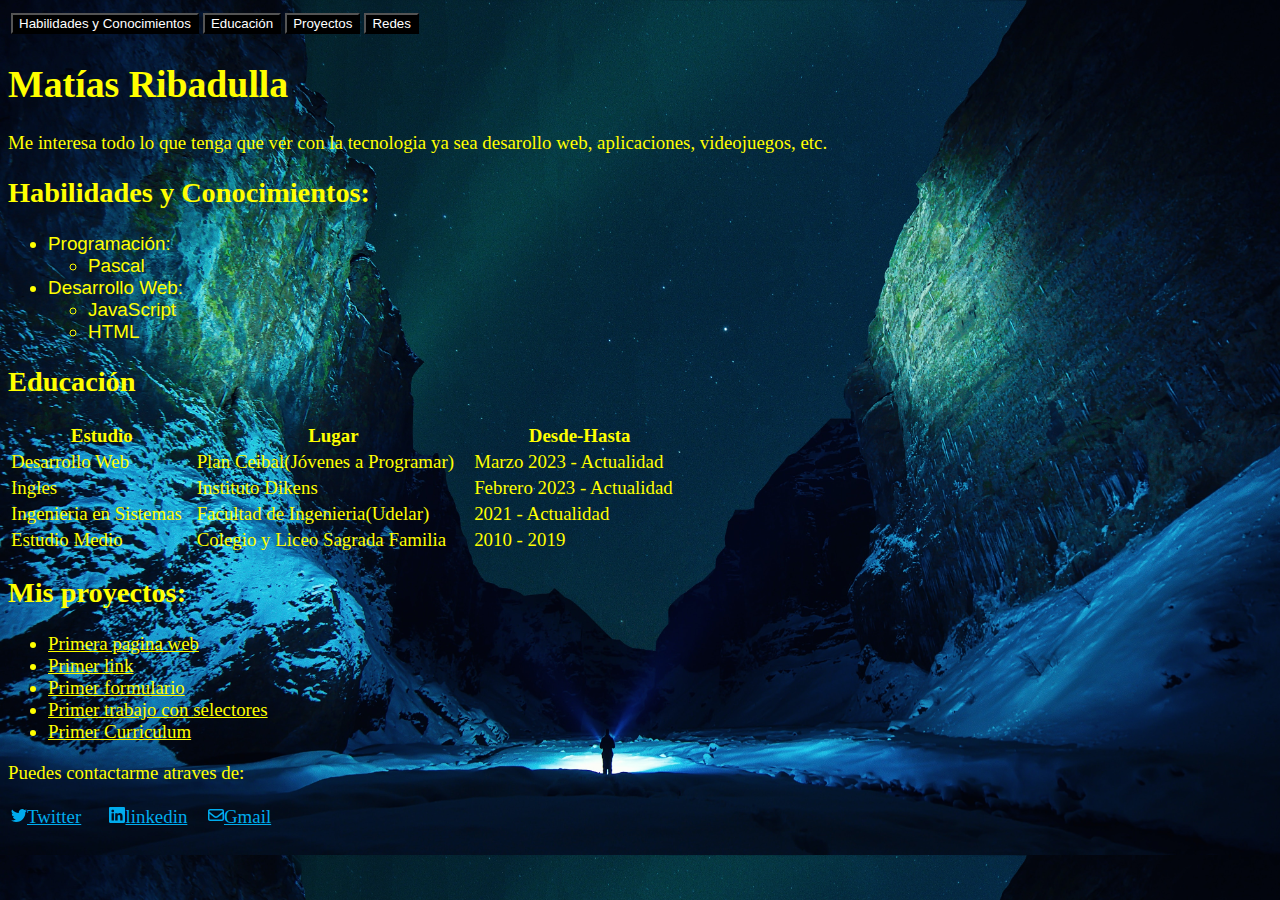
<file: index.html>
<!DOCTYPE html>
<html lang="en">
<head>
    <meta charset="UTF-8">
    <meta name="viewport" content="width=device-width, initial-scale=1.0">
    <link rel="stylesheet" href="style.css">
    <title>Document</title>
</head>
<body>
    <div class="header">
        <table>
            <td><a href="#skills"><button>Habilidades y Conocimientos</button></a></td>
            <td><a href="#Education"><button>Educación</button></a></td>
            <td><a href="#Proyects"><button>Proyectos</button></a></td>
            <td><a href="#Contact"><button>Redes</button></a></td>
        </table>
    </div>
    <div id="Info">
        <h1>Matías Ribadulla</h1>
        <p>Me interesa todo lo que tenga que ver con la tecnologia ya sea desarollo web, aplicaciones, videojuegos, etc.</p>
        
    </div>
    <div id="skills">
        <h2>Habilidades y Conocimientos:</h2>
        <ul>
            <li>Programación:</li>
            <ul>
                <li class="secundary">Pascal</li>
            </ul>
            <li>Desarrollo Web:</li>
            <ul>
                <li class="secundary">JavaScript</li>
                <li class="secundary">HTML</li>
            </ul>
        </ul>
    </div>
    <div id="Education">
        <h2>Educación</h2>
        <table>
            <thead>
                <th>Estudio</th>
                <th>Lugar</th>
                <th>Desde-Hasta</th>
            </thead>
            <tbody>
                <tr>
                    <td>Desarrollo Web</td>
                    <td>Plan Ceibal(Jóvenes a Programar)</td>
                    <td>Marzo 2023 - Actualidad</td>
                </tr>
                <tr>
                    <td>Ingles</td>
                    <td>Instituto Dikens</td>
                    <td>Febrero 2023 - Actualidad</td>
                </tr>
                <tr>
                    <td>Ingenieria en Sistemas</td>
                    <td>Facultad de Ingenieria(Udelar)</td>
                    <td>2021 - Actualidad</td>
                </tr>
                <tr>
                    <td>Estudio Medio</td>
                    <td>Colegio y Liceo Sagrada Familia</td>
                    <td>2010 - 2019</td>
                </tr>
            </tbody>
        </table>
    </div>
    <div id="Proyects">
        <h2>Mis proyectos:</h2>
        <ul>
            <li><a href="/proyectos/pagina/index.html">Primera pagina web</a></li>
            <li><a href="/proyectos/link/index.html">Primer link</a></li>
            <li><a href="/proyectos/formulario/index.html">Primer formulario</a></li>
            <li><a href="/proyectos/selectores/selectores.html">Primer trabajo con selectores</a></li>
            <li><a href="/proyectos/cv/CurriculumVitae.html">Primer Curriculum</a></li>
        </ul>
    </div>
    <div id="Contact">
        <p>Puedes contactarme atraves de:</p>
        <table>
            <td><a href="" class="Logo" title="Sigueme en Twitter"><svg xmlns="http://www.w3.org/2000/svg" width="16" height="16" fill="currentColor" class="bi bi-twitter" viewBox="0 0 16 16"> <path d="M5.026 15c6.038 0 9.341-5.003 9.341-9.334 0-.14 0-.282-.006-.422A6.685 6.685 0 0 0 16 3.542a6.658 6.658 0 0 1-1.889.518 3.301 3.301 0 0 0 1.447-1.817 6.533 6.533 0 0 1-2.087.793A3.286 3.286 0 0 0 7.875 6.03a9.325 9.325 0 0 1-6.767-3.429 3.289 3.289 0 0 0 1.018 4.382A3.323 3.323 0 0 1 .64 6.575v.045a3.288 3.288 0 0 0 2.632 3.218 3.203 3.203 0 0 1-.865.115 3.23 3.23 0 0 1-.614-.057 3.283 3.283 0 0 0 3.067 2.277A6.588 6.588 0 0 1 .78 13.58a6.32 6.32 0 0 1-.78-.045A9.344 9.344 0 0 0 5.026 15z"/> </svg>Twitter</a></td>
            <td><a href="" class="Logo" title="Conoce mas sobre mi"><svg xmlns="http://www.w3.org/2000/svg" width="16" height="16" fill="currentColor" class="bi bi-linkedin" viewBox="0 0 16 16"> <path d="M0 1.146C0 .513.526 0 1.175 0h13.65C15.474 0 16 .513 16 1.146v13.708c0 .633-.526 1.146-1.175 1.146H1.175C.526 16 0 15.487 0 14.854V1.146zm4.943 12.248V6.169H2.542v7.225h2.401zm-1.2-8.212c.837 0 1.358-.554 1.358-1.248-.015-.709-.52-1.248-1.342-1.248-.822 0-1.359.54-1.359 1.248 0 .694.521 1.248 1.327 1.248h.016zm4.908 8.212V9.359c0-.216.016-.432.08-.586.173-.431.568-.878 1.232-.878.869 0 1.216.662 1.216 1.634v3.865h2.401V9.25c0-2.22-1.184-3.252-2.764-3.252-1.274 0-1.845.7-2.165 1.193v.025h-.016a5.54 5.54 0 0 1 .016-.025V6.169h-2.4c.03.678 0 7.225 0 7.225h2.4z"/></svg>linkedin</a></td>
            <td><a href="" class="Logo" title="Contactame por Gmail"><svg xmlns="http://www.w3.org/2000/svg" width="16" height="16" fill="currentColor" class="bi bi-email" viewBox="0 0 512 512"><path d="M64 112c-8.8 0-16 7.2-16 16v22.1L220.5 291.7c20.7 17 50.4 17 71.1 0L464 150.1V128c0-8.8-7.2-16-16-16H64zM48 212.2V384c0 8.8 7.2 16 16 16H448c8.8 0 16-7.2 16-16V212.2L322 328.8c-38.4 31.5-93.7 31.5-132 0L48 212.2zM0 128C0 92.7 28.7 64 64 64H448c35.3 0 64 28.7 64 64V384c0 35.3-28.7 64-64 64H64c-35.3 0-64-28.7-64-64V128z"/></svg>Gmail</a></td>
        </table>
    </div>
</body>
</html>
</file>
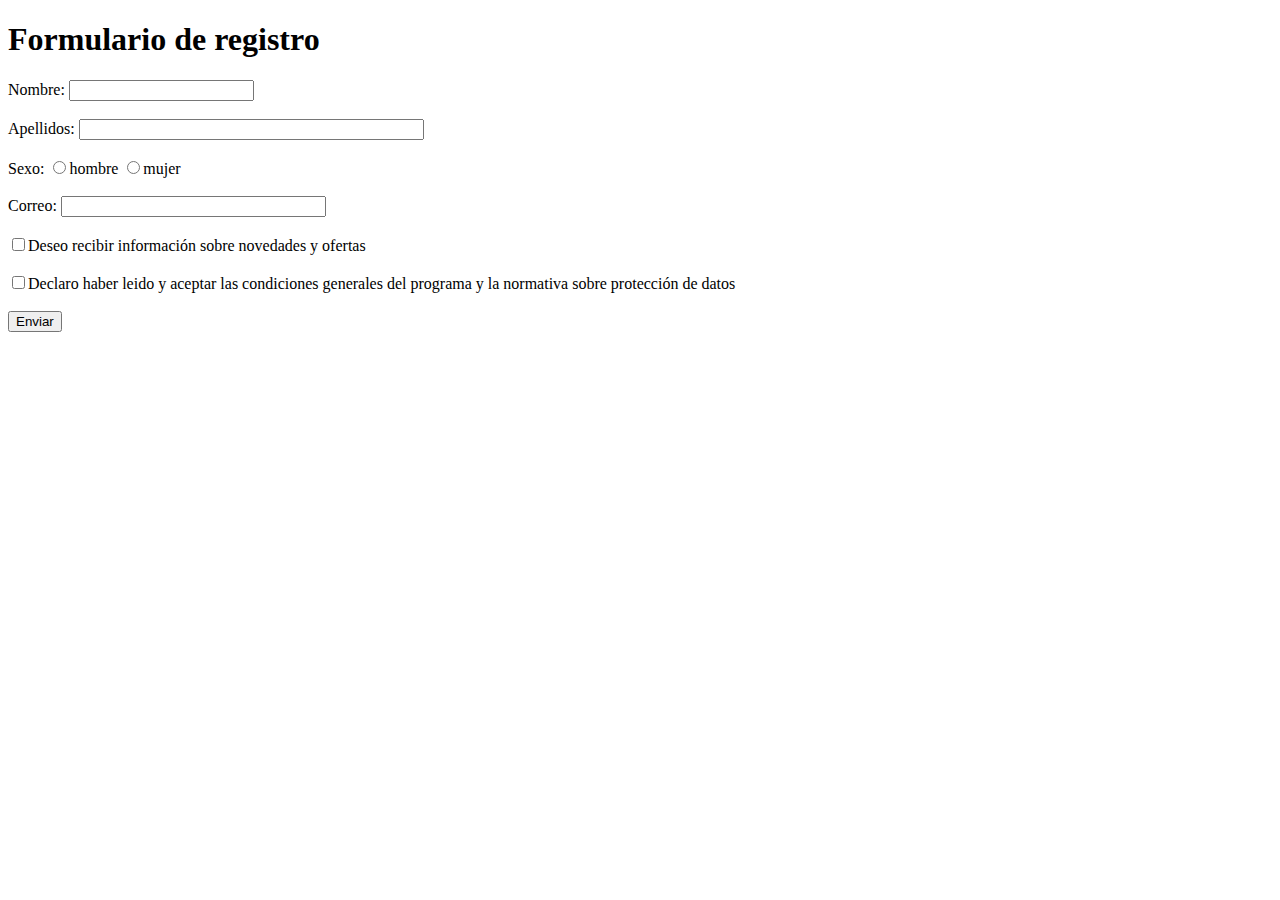
<file: proyectos/formulario/index.html>
<!DOCTYPE html>
<html lang="en">
<head>
    <meta charset="UTF-8">
    <meta name="viewport" content="width=device-width, initial-scale=1.0">
    <title>Document</title>
</head>
<body>
    <h1>Formulario de registro</h1>
    <form action="">
    <label for="nombre">Nombre: </label><input type="text" name="nombre" required><br>
    <br>
    <label for="apellidos">Apellidos: </label><input type="text" name="apellido" size="40" required><br>
    <br>
    <label for="sexo">Sexo: </label> 
        <input type="radio" name="sexo" value="h">hombre
        <input type="radio" name="sexo" value="m" required>mujer<br>
    <br>
        <label for="correo">Correo: </label><input type="text" name="mail" size="30"><br>
    <br>
    <input type="checkbox">Deseo recibir información sobre novedades y ofertas<br>
    <br>
    <input type="checkbox">Declaro haber leido y aceptar las condiciones generales del programa y la normativa sobre protección de datos<br>
    <br>
    <input type="button" value="Enviar">
    <br>
    </form>
</body>
</html>
</file>
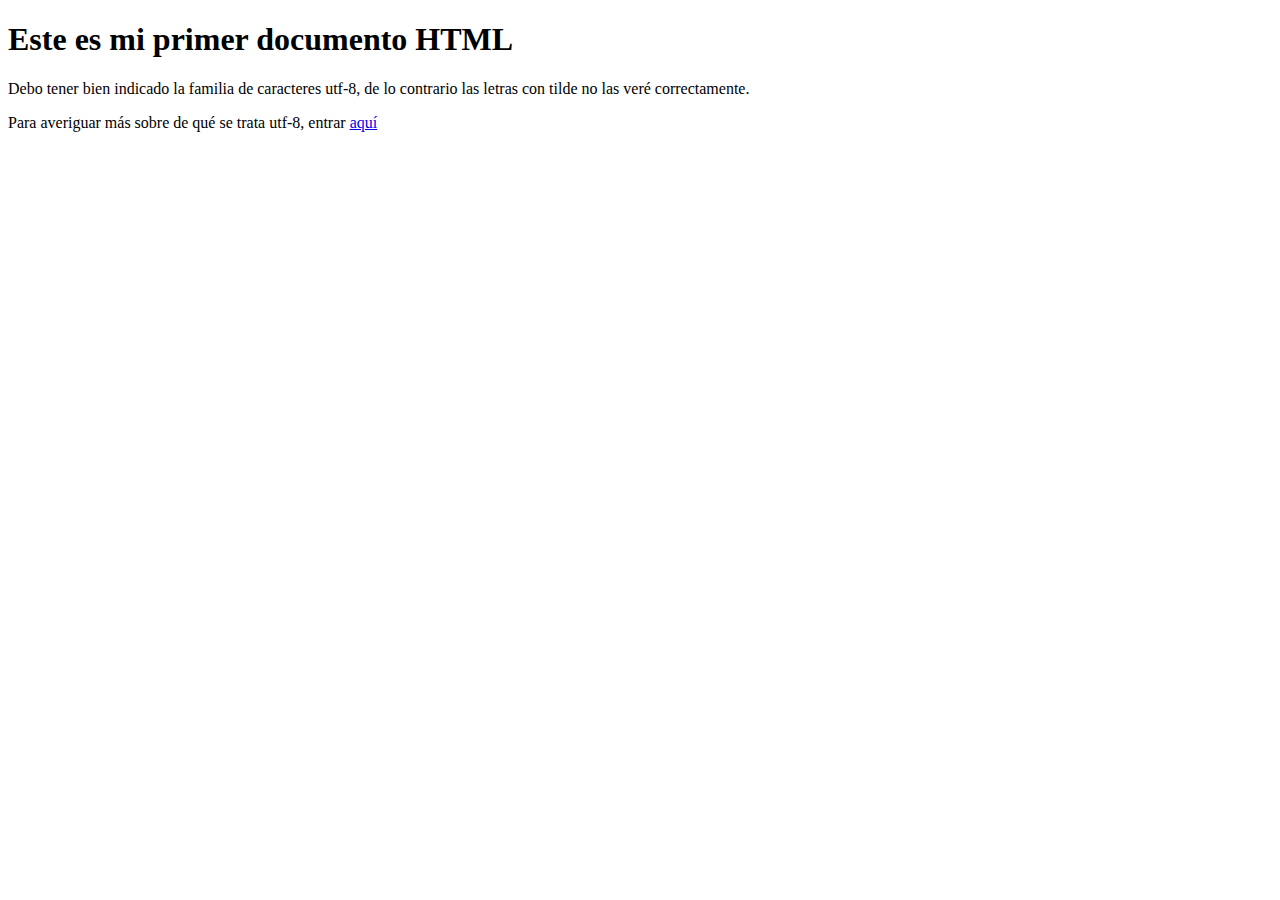
<file: proyectos/link/index.html>
<!DOCTYPE html>
<html lang="es">
<head>
    <meta charset="UTF-8">
    <meta name="viewport" content="width=device-width, initial-scale=1.0">
    <title>¡Este es mi primer documento HTML!</title>
</head>
<body>
    <h1><strong>Este es mi primer documento HTML</strong></h1>
    <p>Debo tener bien indicado la familia de caracteres utf-8, de lo contrario las letras con tilde no las veré correctamente.</p>
    <p>Para averiguar más sobre de qué se trata utf-8, entrar <a href="https://desarrolloweb.com/articulos/juego-caracteres-charset-html.html">aquí</a></p>
</body>
</html>
</file>
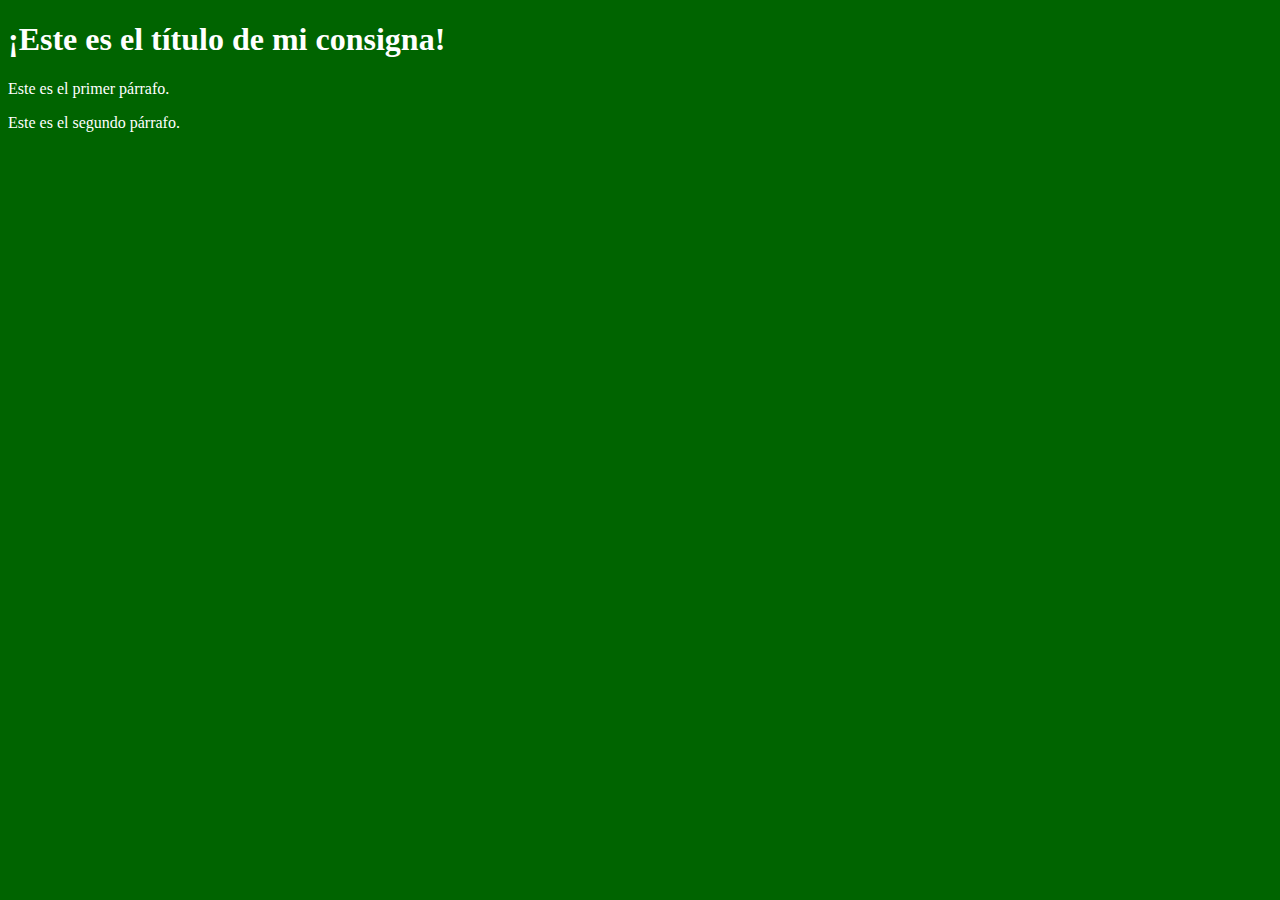
<file: proyectos/pagina/index.html>
<!DOCTYPE html>
<html>
    <head>
        <link href="estilos.css" rel="stylesheet" type="text/css">
        <title>Tarea 1</title>
    </head>
    <body>
        <h1>¡Este es el título de mi consigna!</h1>
        <p>Este es el primer párrafo.</p>
        <p>Este es el segundo párrafo.</p>
    </body>
</html>
</file>
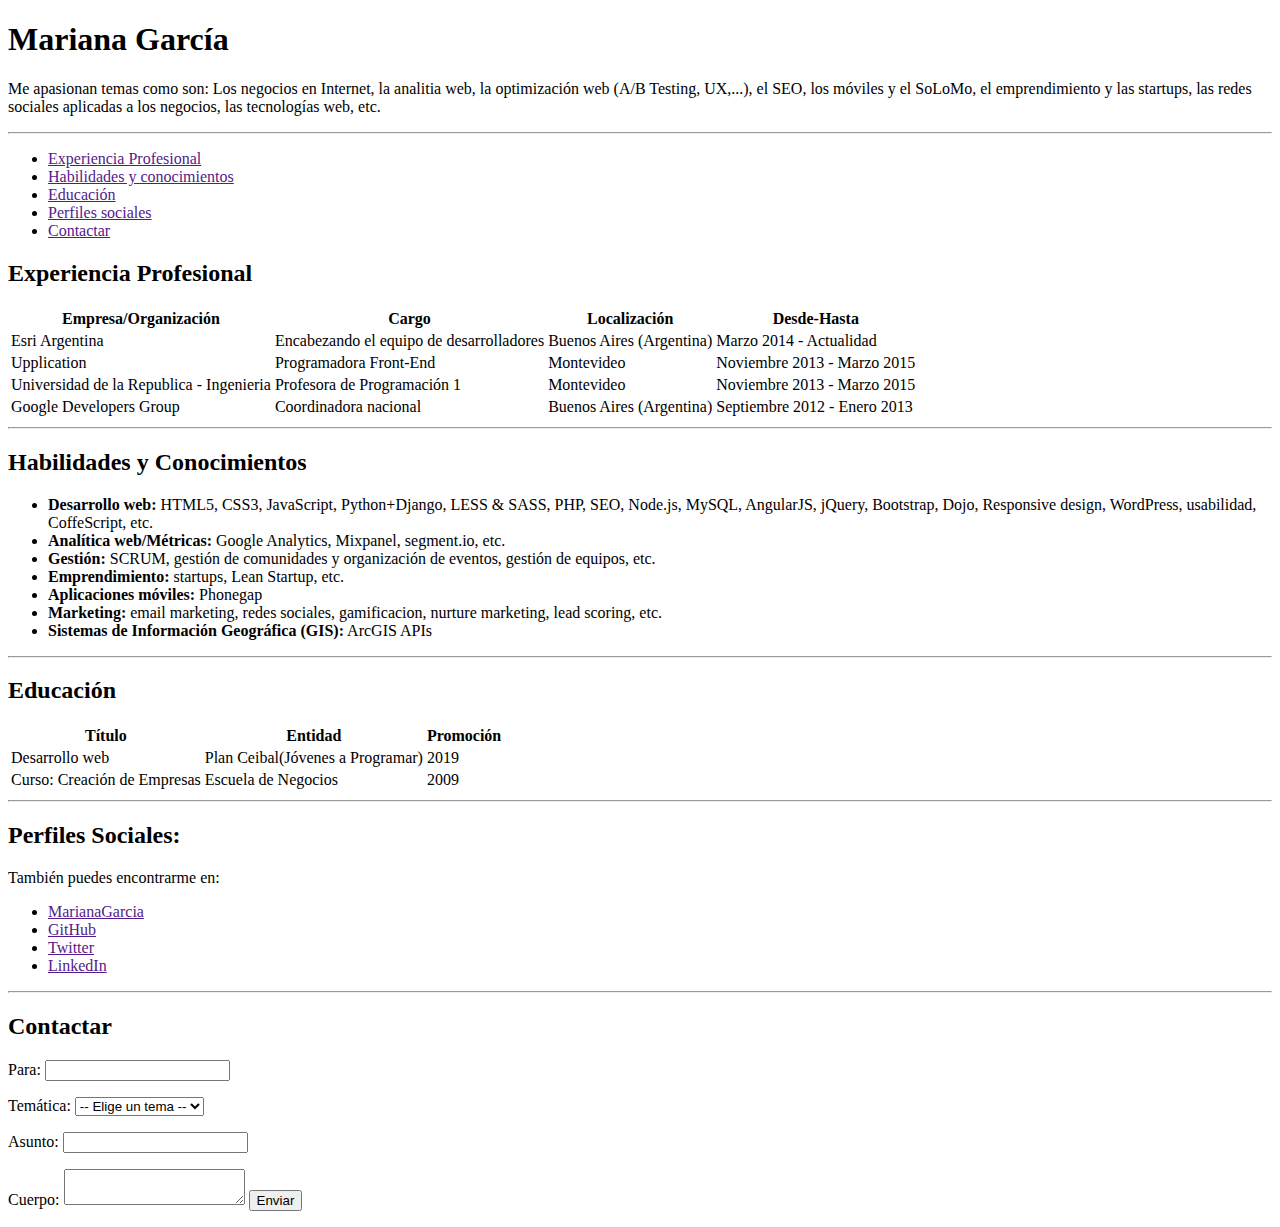
<file: proyectos/cv/CurriculumVitae.html>
<!DOCTYPE html>
<html lang="es">
<head>
    <meta charset="UTF-8">
    <meta name="viewport" content="width=device-width, initial-scale=1.0">
    <title>Currículum Vitae</title>
</head>
<!-- Participantes: Lucía Claro, Romina Gonzalez, Mateo Amorin, Matías Ribadulla, Pablo Zambrano, Valentín Acosta y Nahuel Carbajal.   -->
<body>
    <h1>Mariana García</h1>
    <p>Me apasionan temas como son: Los negocios en Internet, la analitia web, la optimización web (A/B Testing, UX,...), el SEO, los móviles y el SoLoMo, el emprendimiento y las startups, las redes sociales aplicadas a los negocios, las tecnologías web, etc.</p>
 <hr>
 <ul>
    <li><a href="">Experiencia Profesional</a></li>
    <li><a href="">Habilidades y conocimientos</a></li>
    <li><a href="">Educación</a></li>
    <li><a href="">Perfiles sociales</a></li>
    <li><a href="">Contactar</a></li>
    
 </ul>
 <h2><strong>Experiencia Profesional</strong></h2>
<table>
        <thead>
            <tr>
                <th><strong>Empresa/Organización</strong></th>
                <th><strong>Cargo</strong></th>
                <th><strong>Localización</strong></th>
                <th><strong>Desde-Hasta</strong></th>
            </tr> 
        </thead>
            <tr>
                <td>Esri Argentina</td>
                <td>Encabezando el equipo de desarrolladores</td>
                <td>Buenos Aires (Argentina)</td>
                <td>Marzo 2014 - Actualidad</td>
            </tr>
            <tr>
                <td>Upplication</td>
                <td>Programadora Front-End</td>
                <td>Montevideo</td>
                <td>Noviembre 2013 - Marzo 2015</td>
            </tr>
            <tr>
                <td>Universidad de la Republica - Ingenieria</td>
                <td>Profesora de Programación 1</td>
                <td>Montevideo</td>
                <td>Noviembre 2013 - Marzo 2015</td>
            </tr>
            <tr>
                <td>Google Developers Group</td>
                <td>Coordinadora nacional</td>
                <td>Buenos Aires (Argentina)</td>
                <td>Septiembre 2012 - Enero 2013</td>
            </tr>
    </table>
 <hr>
 <h2>Habilidades y Conocimientos</h2>

    <ul>
        <li><strong>Desarrollo web:</strong> HTML5, CSS3, JavaScript, Python+Django, LESS & SASS, PHP, SEO, Node.js, MySQL, AngularJS, jQuery, Bootstrap, Dojo, Responsive design, WordPress, usabilidad, CoffeScript, etc.</li>
        <li><strong>Analítica web/Métricas:</strong> Google Analytics, Mixpanel, segment.io, etc.</li>
        <li><strong>Gestión:</strong> SCRUM, gestión de comunidades y organización de eventos, gestión de equipos, etc.</li>
        <li><strong>Emprendimiento:</strong> startups, Lean Startup, etc.</li>
        <li><strong>Aplicaciones móviles:</strong> Phonegap</li>
        <li><strong>Marketing:</strong> email marketing, redes sociales, gamificacion, nurture marketing, lead scoring, etc.</li>
        <li><strong>Sistemas de Información Geográfica (GIS):</strong> ArcGIS APIs</li>
    </ul>
 
 <hr>
 <h2><strong>Educación</strong></h2>
    <table>
        <thead>
            <tr>
                <th>Título</th>
                <th>Entidad</th>
                <th>Promoción</th>
            </tr> 
        </thead>
            <tr>
                <td>Desarrollo web</td>
                <td>Plan Ceibal(Jóvenes a Programar)</td>
                <td>2019</td>
            </tr>
            <tr>
                <td>Curso: Creación de Empresas</td>
                <td>Escuela de Negocios</td>
                <td>2009</td>
            </tr>
    </table>
    <hr>
    <section>
    <h2>Perfiles Sociales:</h2>
    <p>También puedes encontrarme en:</p>
    <ul>
        <li><a href="">MarianaGarcia</a></li>
        <li><a href="">GitHub</a></li>
        <li><a href="">Twitter</a></li>
        <li><a href="">LinkedIn</a></li>
    </ul>
    </section>
    <hr>
    
    <h2>Contactar</h2>
    <form>
        <p>Para:
            <input type="text">
        </p>
        <p>Temática:
            <select>
                <option value="-- Elige un tema --">-- Elige un tema --</option>
                <option value="Consulta">Consulta</option>
                <option value="Propuesta">Propuesta</option>
                <option value="Reporte">Reporte</option>
                <option value="Otro">Otro</option>
            </select>
        </p>
        <p>Asunto:
            <input type="text">
        </p>
        <p>Cuerpo:
            <textarea></textarea>
            <input type="submit" value="Enviar">
        </p>
    </form>
</body>
</html>
</file>
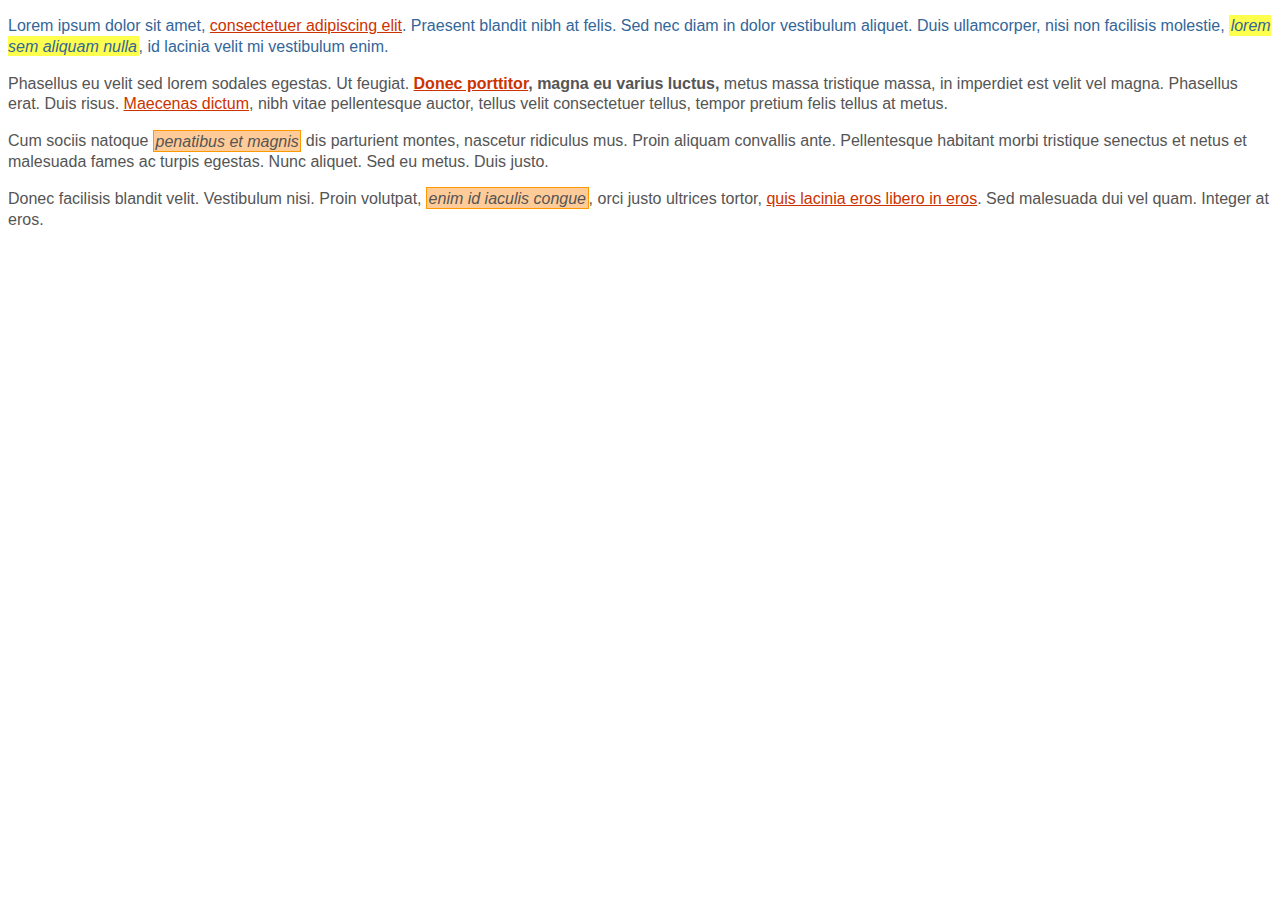
<file: proyectos/selectores/selectores.html>
<!DOCTYPE html>
<html lang="en">

<head>
    <meta charset="UTF-8">
    <title>Ejercicio de selectores</title>
    <style type="text/css">

        /* Agrega los selectores en las siguientes sentencias según indican los comentarios: */


        /* Todos los elementos de la pagina */
        body{
            font: 1em/1.3 Arial, Helvetica, sans-serif;
        }

        /* Todos los parrafos de la pagina */
        p{
            color: #555;
        }

        /* Párrafos dentro de un elemento con #primero */
        #primero p{
            color: #336699;
        }

        /* Todos los enlaces la pagina */
        a{
            color: #CC3300;
        }

        /* Elementos "em" dentro de un elemento con #primero */
        #primero em{
            background: #ffff4d;
            padding: .1em;
        }

        /* Elementos "em" de clase "especial", en toda la pagina */
        em.especial {
            background: #FFCC99;
            border: 1px solid #FF9900;
            padding: .1em;
        }

        /* Elementos "span" dentro de un elemento con .normal */
        .normal span{
            font-weight: bold;
        }
        
    </style>
</head>

<body>

    <div id="primero">
        <p>Lorem ipsum dolor sit amet, <a href="#">consectetuer adipiscing elit</a>. Praesent blandit nibh at felis. Sed
            nec diam in dolor vestibulum aliquet. Duis ullamcorper, nisi non facilisis molestie, <em>lorem sem aliquam
                nulla</em>, id lacinia velit mi vestibulum enim.</p>

    </div>

    <div class="normal">
        <p>Phasellus eu velit sed lorem sodales egestas. Ut feugiat. <span><a href="#">Donec porttitor</a>, magna eu
                varius luctus,</span> metus massa tristique massa, in imperdiet est velit vel magna. Phasellus erat.
            Duis risus. <a href="#">Maecenas dictum</a>, nibh vitae pellentesque auctor, tellus velit consectetuer
            tellus, tempor pretium felis tellus at metus.</p>

        <p>Cum sociis natoque <em class="especial">penatibus et magnis</em> dis parturient montes, nascetur ridiculus
            mus. Proin aliquam convallis ante. Pellentesque habitant morbi tristique senectus et netus et malesuada
            fames ac turpis egestas. Nunc aliquet. Sed eu metus. Duis justo.</p>

        <p>Donec facilisis blandit velit. Vestibulum nisi. Proin volutpat, <em class="especial">enim id iaculis
                congue</em>, orci justo ultrices tortor, <a href="#">quis lacinia eros libero in eros</a>. Sed malesuada
            dui vel quam. Integer at eros.</p>
    </div>

</body>

</html>
</file>
<file: style.css>
body{
    background-image: url(/img/jonatan-pie-3l3RwQdHRHg-unsplash.jpg);
    background-size: cover;
    background-attachment: scroll;
    color: rgb(255, 255, 0);
    font-size: 0.5cm;
}

.header button{
    background-color: black;
    color: white;
}

#skills ul{
    font-family: 'Franklin Gothic Medium', 'Arial Narrow', Arial, sans-serif;
}

.secundary{
    font-family: 'Segoe UI', Tahoma, Geneva, Verdana, sans-serif;
}

#Education table{
    font-family: Georgia, 'Times New Roman', Times, serif;
    width: 18cm;
    height: 3cm;
}

#Proyects a{
    color: rgb(255, 255, 0);
}

#Contact td{
    width: 2.5cm;
}

.Logo{
    color: #00acee;
}
</file>
<file: proyectos/pagina/estilos.css>
body{
    background-color: darkgreen;
}
h1{
    color: white;
}
p{
    color: white;
}
</file>
